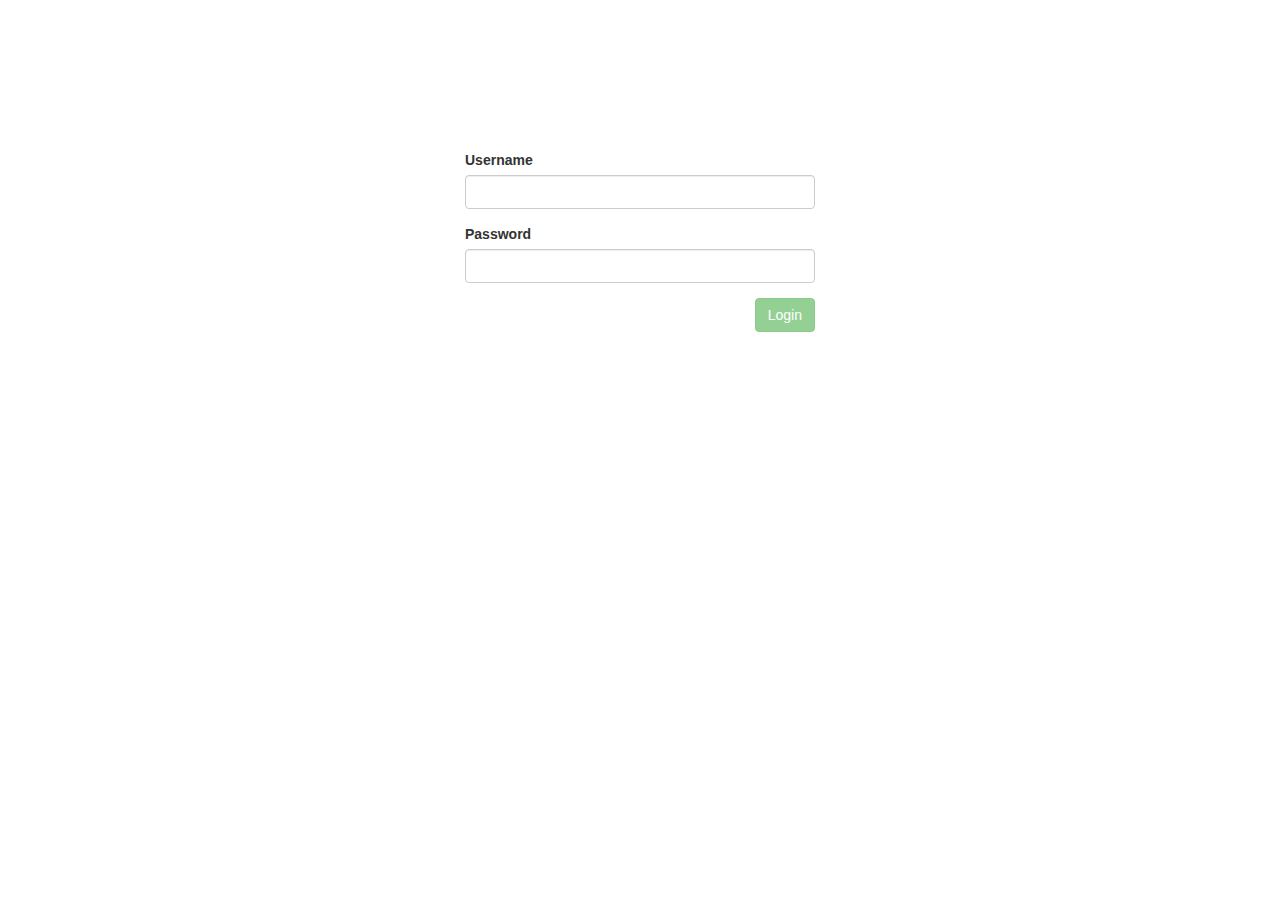
<file: index.html>
<!DOCTYPE html>
<html ng-app="edp_app">
	<head>
		<meta content="text/html;charset=utf-8" http-equiv="Content-Type">
		<meta content="utf-8" http-equiv="encoding">
		<title>Enable/Disable Payload</title>
		<link rel="stylesheet" href="bootstrap.v3.3.7.min.css"/>
		<link rel="stylesheet" href="edp-app.css"/>
		<!--<script src="bootstrap.v3.3.7.jQuery.min.js"></script>
		<script src="bootstrap.v3.3.7.min.js"></script>-->
		<script src="angular.min.js"></script>
		<script src="angular-idle.min.js"></script>
		<script src="angular-ui-router.js"></script>
		<script src="app.js"></script>
	</head>
	<body>
		<div ui-view></div>		
	</body>
<html>
</file>
<file: edp-app.css>
/*!
* EDP App Css
*/
.make-center {
	margin: 0 auto;
	float: none;
	position: relative;
    top: 150px;
}

.edp-inline-block {
	display: inline-block;
}

.grid-row {
	border: 1px solid gray;
	padding: 5px 10px;
	border-radius: 10px;
}

.odd-row {
	background-color: #eeeeee;
}

.even-row {
	background-color: #ffffff;
}

.align-center {
	text-align: center;
}

.service-header {
	margin-left: 5%;
}

.ws-submit {
	margin-top: 5%;
    margin-right: 1%;
    padding: 6px 20px;
}

.grid-data {
	overflow: auto;
    max-height: 500px;
}
</file>
